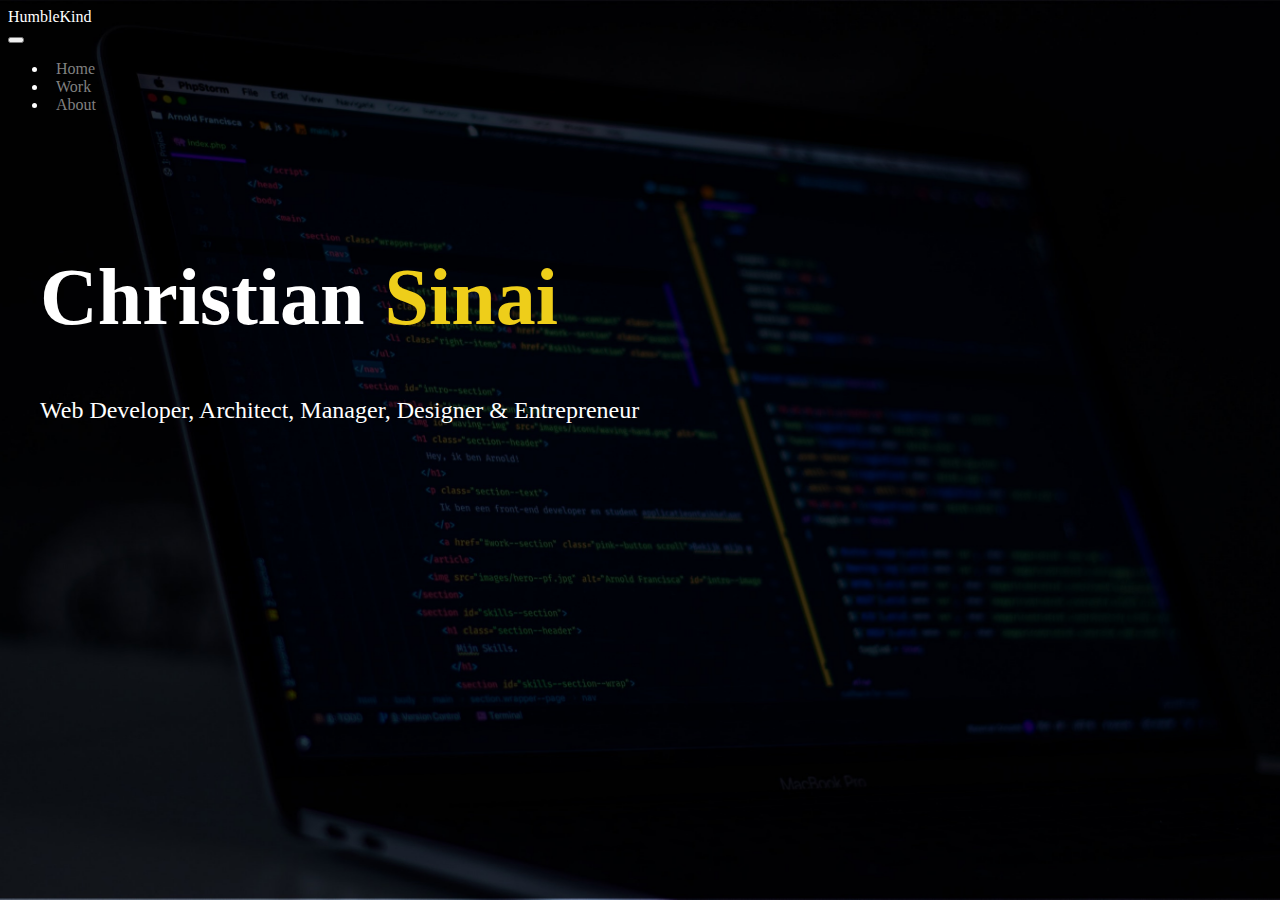
<file: index.html>
<!doctype html>
<html lang="en">

  <head>
    <meta charset="utf-8">
    <meta name="viewport" content="width=device-width, initial-scale=1">

    <link 
      href="https://cdn.jsdelivr.net/npm/bootstrap@5.0.0-beta1/dist/css/bootstrap.min.css" 
      rel="stylesheet" 
      integrity="sha384-giJF6kkoqNQ00vy+HMDP7azOuL0xtbfIcaT9wjKHr8RbDVddVHyTfAAsrekwKmP1" 
			crossorigin="anonymous">
		<link 
			rel="stylesheet" 
			href="https://use.fontawesome.com/releases/v5.2.0/css/all.css" 
			integrity="sha384-hWVjflwFxL6sNzntih27bfxkr27PmbbK/iSvJ+a4+0owXq79v+lsFkW54bOGbiDQ"
			crossorigin="anonymous">

		<link href="./style.css" rel="stylesheet">
    <title>HumbleKind</title>
	</head>
	
  <body>

    <header>
      <nav class="navbar navbar-expand-sm navbar-dark fixed-top bg-dark">
        <div class="container-fluid">
					<div class="navbar-brand">HumbleKind</div>
					
					<button class="navbar-toggler" type="button" data-bs-toggle="collapse"
						data-bs-target="#navbarCollapse" aria-controls="navbarCollapse" aria-expanded="false"
						aria-label="Toggle navigation">
						<span class="navbar-toggler-icon"></span>
					</button>

          <div class="collapse navbar-collapse" id="navbarCollapse">
            <ul class="navbar-nav ml-auto mb-2 mb-sm-0">
              <li class="nav-item active">
                <a class="nav-link" aria-current="page" href="./index.html">Home</a>
              </li>
							<li class="nav-item">
								<a class="nav-link" aria-current="page" href="./work.html">Work</a>
							</li>
              <li class="nav-item">
                <a class="nav-link" aria-current="page" href="./about.html">About</a>
							</li>
            </ul>
          </div>
        </div>
      </nav>
		</header>
		
		<main id="home">
			<h1 class="lg-heading">
				Christian
				<span class="heading-secondary">Sinai</span>
			</h1>
			<h2 class="sm-heading">
				Web Developer, Architect, Manager, Designer & Entrepreneur
			</h2>
			<div class="icons">
				<a href="https://twitter.com/christian_sinai" target="blank">
					<i class="fab fa-twitter fa-2x"></i>
				</a>
				<a href="https://www.linkedin.com/in/christiansinai/" target="blank">
					<i class="fab fa-linkedin fa-2x"></i>
				</a>
				<a href="https://github.com/HumbleKind" target="blank">
					<i class="fab fa-github fa-2x"></i>
				</a>
			</div>
		</main>

    <script 
        src="https://cdn.jsdelivr.net/npm/bootstrap@5.0.0-beta1/dist/js/bootstrap.bundle.min.js" 
        integrity="sha384-ygbV9kiqUc6oa4msXn9868pTtWMgiQaeYH7/t7LECLbyPA2x65Kgf80OJFdroafW" 
        crossorigin="anonymous">
		</script>
		
	</body>
	
</html>
</file>
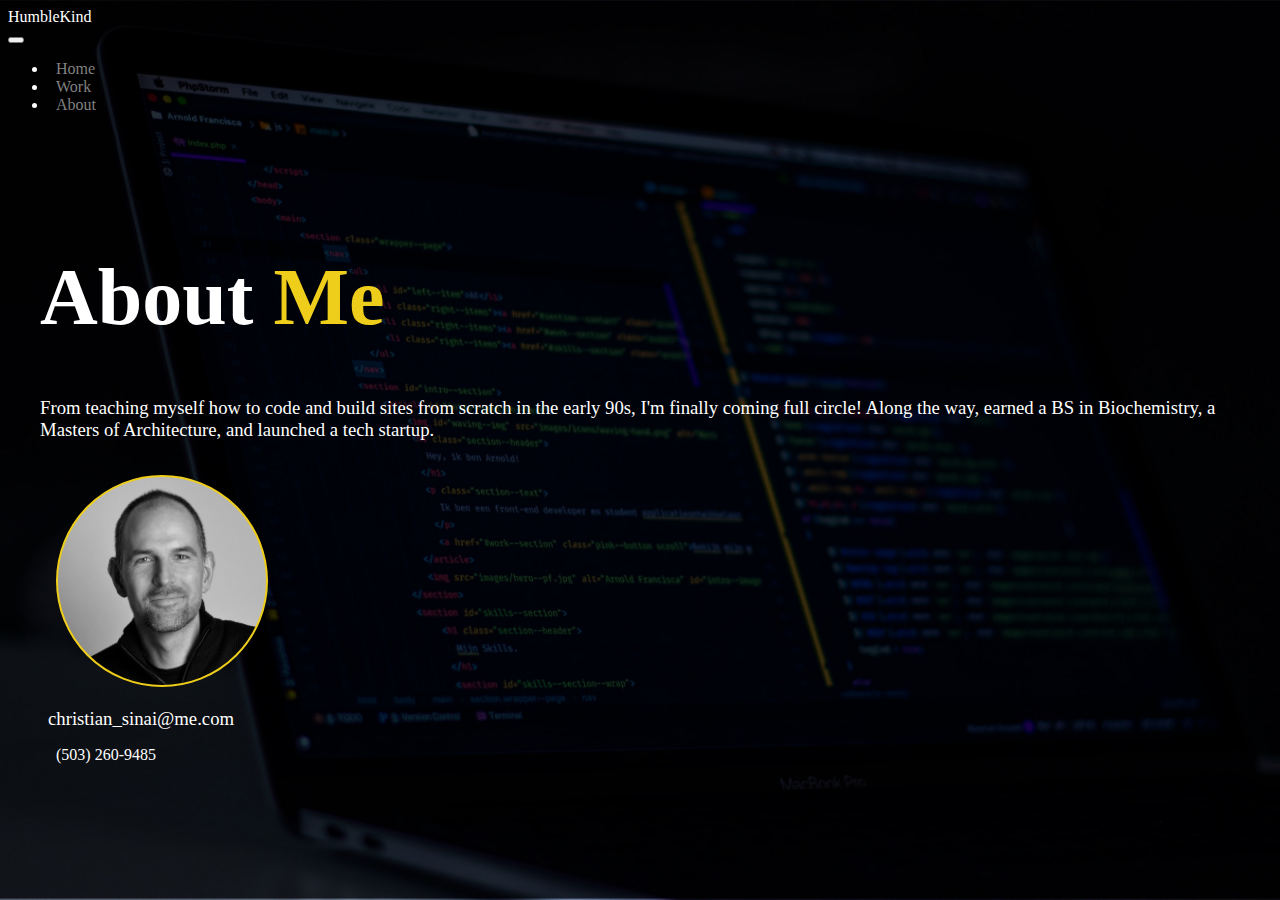
<file: about.html>
<!doctype html>
<html lang="en">

  <head>
    <meta charset="utf-8">
    <meta name="viewport" content="width=device-width, initial-scale=1">

    <link 
      href="https://cdn.jsdelivr.net/npm/bootstrap@5.0.0-beta1/dist/css/bootstrap.min.css" 
      rel="stylesheet" 
      integrity="sha384-giJF6kkoqNQ00vy+HMDP7azOuL0xtbfIcaT9wjKHr8RbDVddVHyTfAAsrekwKmP1" 
			crossorigin="anonymous">
		<link 
			rel="stylesheet" 
			href="https://use.fontawesome.com/releases/v5.2.0/css/all.css" 
			integrity="sha384-hWVjflwFxL6sNzntih27bfxkr27PmbbK/iSvJ+a4+0owXq79v+lsFkW54bOGbiDQ"
			crossorigin="anonymous">

		<link href="./style.css" rel="stylesheet">
    <title>HumbleKind</title>
	</head>
	
  <body>

    <header>
      <nav class="navbar navbar-expand-sm navbar-dark fixed-top bg-dark">
        <div class="container-fluid">
					<div class="navbar-brand">HumbleKind</div>
					
					<button class="navbar-toggler" type="button" data-bs-toggle="collapse"
						data-bs-target="#navbarCollapse" aria-controls="navbarCollapse" aria-expanded="false"
						aria-label="Toggle navigation">
						<span class="navbar-toggler-icon"></span>
					</button>

          <div class="collapse navbar-collapse" id="navbarCollapse">
            <!-- <ul class="navbar-nav ms-auto mb-2 mb-sm-0"> -->
            <ul class="navbar-nav mb-2 mb-sm-0">
              <li class="nav-item active">
                <a class="nav-link" aria-current="page" href="./portfolio.html">Home</a>
              </li>
							<li class="nav-item">
								<a class="nav-link" aria-current="page" href="./work.html">Work</a>
							</li>
              <li class="nav-item">
                <a class="nav-link" aria-current="page" href="./about.html">About</a>
							</li>
							<!-- <li class="nav-item">
								<div class="navbar-brand">HumbleKind</div>
							</li> -->
            </ul>
          </div>
        </div>
      </nav>
		</header>
		
		<main id="home">
      <h1 class="lg-heading">
        About
        <span class="heading-secondary">Me</span>
      </h1>
      <h3 class="sm-heading">
        <p>From teaching myself how to code and build sites from scratch in the early 90s, I'm finally coming full circle! Along the way, earned a BS in Biochemistry, a Masters of Architecture, and launched a tech startup.</p>
        <div class="profile-pic" style="background-image: url(./assets/profile-picture.jpg); background-size: contain;"></div><br />
        <a href="mailto:christian_sinai@me.com" class="btn btn-lg email">christian_sinai@me.com</a>
        <p class="mobile">(503) 260-9485</p>
      </h3>
		</main>

    <script 
        src="https://cdn.jsdelivr.net/npm/bootstrap@5.0.0-beta1/dist/js/bootstrap.bundle.min.js" 
        integrity="sha384-ygbV9kiqUc6oa4msXn9868pTtWMgiQaeYH7/t7LECLbyPA2x65Kgf80OJFdroafW" 
        crossorigin="anonymous">
		</script>
		
	</body>
	
</html>
</file>
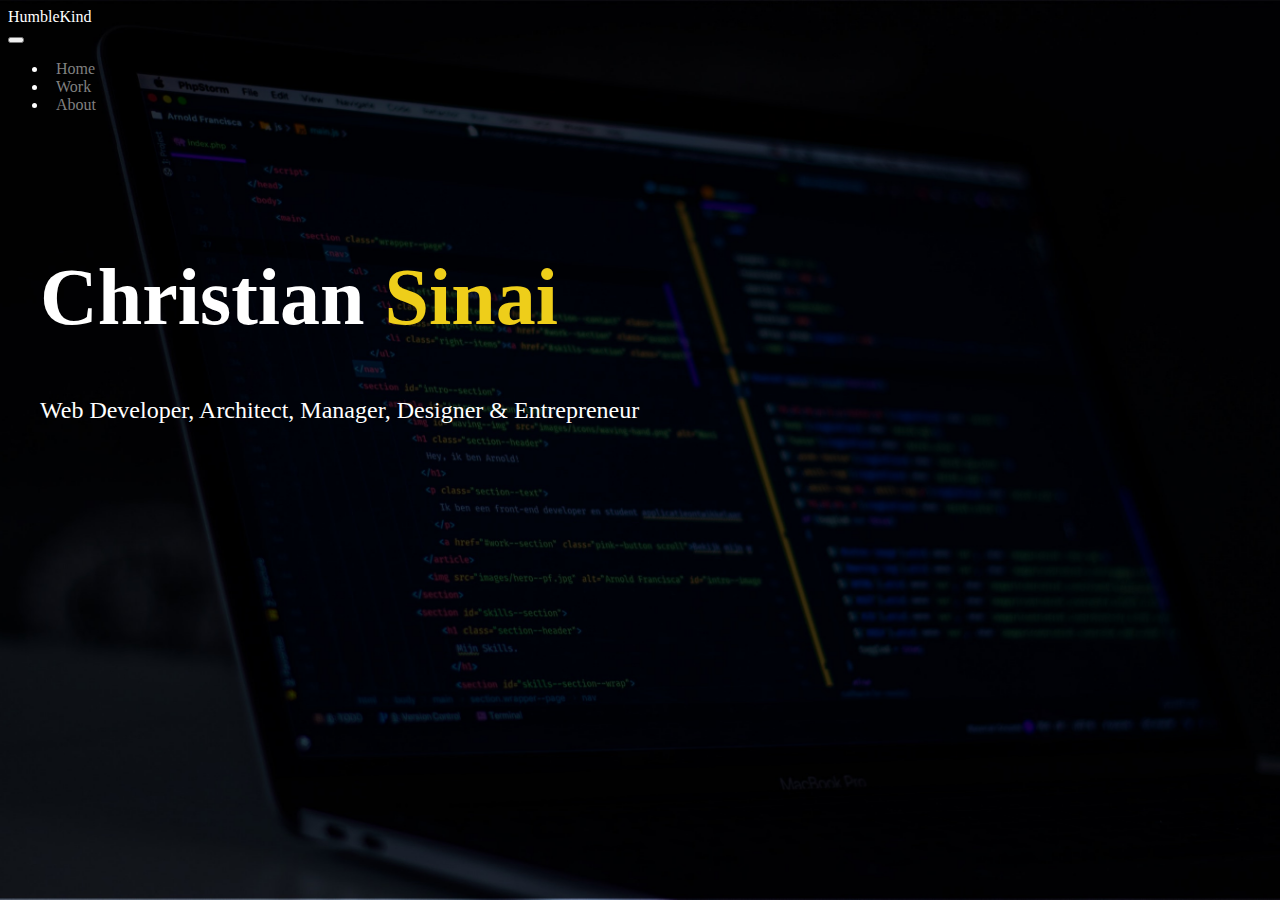
<file: portfolio.html>
<!doctype html>
<html lang="en">

  <head>
    <meta charset="utf-8">
		<meta name="viewport" content="width=device-width, initial-scale=1">
		
		<!-- LinkedIn 'Link' content info -->
		<meta name="description" content="HumbleKind - Portfolio" />
		<meta name="title" property="og:title" content="Portfolio" />
		<meta property="og:type" content="Website" />
		<meta name="image" property="og:image" content="https://images.unsplash.com/photo-1555066931-4365d14bab8c?ixid=MXwxMjA3fDB8MHxzZWFyY2h8NXx8Y29kaW5nfGVufDB8fDB8&ixlib=rb-1.2.1&w=1000&q=80" />
		<meta name="description" property="og:description" content="From teaching myself how to code and build sites from scratch in the early 90s, I'm finally coming full circle! Along the way, launched a tech startup, earned a BS in Biochemistry, and a Masters of Architecture." />
		<meta name="author" content="Christian Sinai" />

    <link 
      href="https://cdn.jsdelivr.net/npm/bootstrap@5.0.0-beta1/dist/css/bootstrap.min.css" 
      rel="stylesheet" 
      integrity="sha384-giJF6kkoqNQ00vy+HMDP7azOuL0xtbfIcaT9wjKHr8RbDVddVHyTfAAsrekwKmP1" 
			crossorigin="anonymous">
		<link 
			rel="stylesheet" 
			href="https://use.fontawesome.com/releases/v5.2.0/css/all.css" 
			integrity="sha384-hWVjflwFxL6sNzntih27bfxkr27PmbbK/iSvJ+a4+0owXq79v+lsFkW54bOGbiDQ"
			crossorigin="anonymous">

		<link href="./style.css" rel="stylesheet">
    <title>HumbleKind</title>
	</head>
	
  <body>

    <header>
      <nav class="navbar navbar-expand-sm navbar-dark fixed-top bg-dark">
        <div class="container-fluid">
					<div class="navbar-brand">HumbleKind</div>
					
					<button class="navbar-toggler" type="button" data-bs-toggle="collapse"
						data-bs-target="#navbarCollapse" aria-controls="navbarCollapse" aria-expanded="false"
						aria-label="Toggle navigation">
						<span class="navbar-toggler-icon"></span>
					</button>

          <div class="collapse navbar-collapse" id="navbarCollapse">
            <!-- <ul class="navbar-nav ms-auto mb-2 mb-sm-0"> -->
            <ul class="navbar-nav mb-2 mb-sm-0">
              <li class="nav-item active">
                <a class="nav-link" aria-current="page" href="./portfolio.html">Home</a>
              </li>
							<li class="nav-item">
								<a class="nav-link" aria-current="page" href="./work.html">Work</a>
							</li>
              <li class="nav-item">
                <a class="nav-link" aria-current="page" href="./about.html">About</a>
							</li>
							<!-- <li class="nav-item">
								<div class="navbar-brand">HumbleKind</div>
							</li> -->
            </ul>
          </div>
        </div>
      </nav>
		</header>
		
		<main id="home">
			<h1 class="lg-heading">
				Christian
				<span class="heading-secondary">Sinai</span>
			</h1>
			<h2 class="sm-heading">
				Web Developer, Architect, Manager, Designer & Entrepreneur
			</h2>
			<div class="icons">
				<a href="https://twitter.com/christian_sinai" target="blank">
					<i class="fab fa-twitter fa-2x"></i>
				</a>
				<a href="https://www.linkedin.com/in/christiansinai/" target="blank">
					<i class="fab fa-linkedin fa-2x"></i>
				</a>
				<a href="https://github.com/HumbleKind" target="blank">
					<i class="fab fa-github fa-2x"></i>
				</a>
			</div>
		</main>

    <script 
        src="https://cdn.jsdelivr.net/npm/bootstrap@5.0.0-beta1/dist/js/bootstrap.bundle.min.js" 
        integrity="sha384-ygbV9kiqUc6oa4msXn9868pTtWMgiQaeYH7/t7LECLbyPA2x65Kgf80OJFdroafW" 
        crossorigin="anonymous">
		</script>
		
	</body>
	
</html>
</file>
<file: style.css>
body {
	background: url(./assets/background.jpg) no-repeat center fixed;
	-webkit-background-size: cover;
	-moz-background-size: cover;
	-o-background-size: cover;
	background-size: cover;
	color: white;
}

.navbar {
  	/* background: transparent !important; */
}

.navbar-brand {';ldkk;'
	/* margin-left: 1rem; */
}

.nav-link:hover {
	color: #eece1a !important;
}

main {
	padding: 2rem;
}

#home, h1 {
	margin-top: 10vh;
}

.lg-heading {
	margin-top: 1rem;
	font-size: 5rem;
}

.heading-secondary {
	color: #eece1a;
}

.sm-heading {
	font-weight: lighter;
}

.icons {
	margin-top: 1rem;
}

a {
	padding: 0.5rem;
	text-decoration: none;
}

a:link, a:visited {
	color: gray;
}

a:hover {
	color: #eece1a;
	transition: all 0.5s ease-out;
}

.mobile {
	padding-left: 1rem;
	font-size: medium;
	font-weight: bolder;
}

/* remove card padding left & right */
.row > * {
	padding-left: 0 !important;
	padding-right: 0 !important;
}

.frame {
	margin: 1rem;
	width: 19rem;
	height: auto;
}

.image {
	width: 19rem;
	height: 11rem;
	border: 1pt solid white;
	border-radius: 5px;
}

.content {
	padding: 0.5rem;
}

.card {
	margin: 1rem;
	background-color: black;
	opacity: 0.7;
}

.special-badge {
	border-radius: 5px;
}

.card-title {
	padding-top: 0.5rem;
}

.content-text {
	height: 4.3rem;
	overflow-x: scroll;
	width: 100%;
}

.profile-pic {
	display: inline-block;
	margin: 1rem;
	width: 13rem;
	height: 13rem;
	border-radius: 50%;
	border: 2pt solid #eece1a;
	background-repeat: no-repeat;
	background-position: center center;
	background-size: cover;
}

.btn {
	color: white !important;
}
</file>
